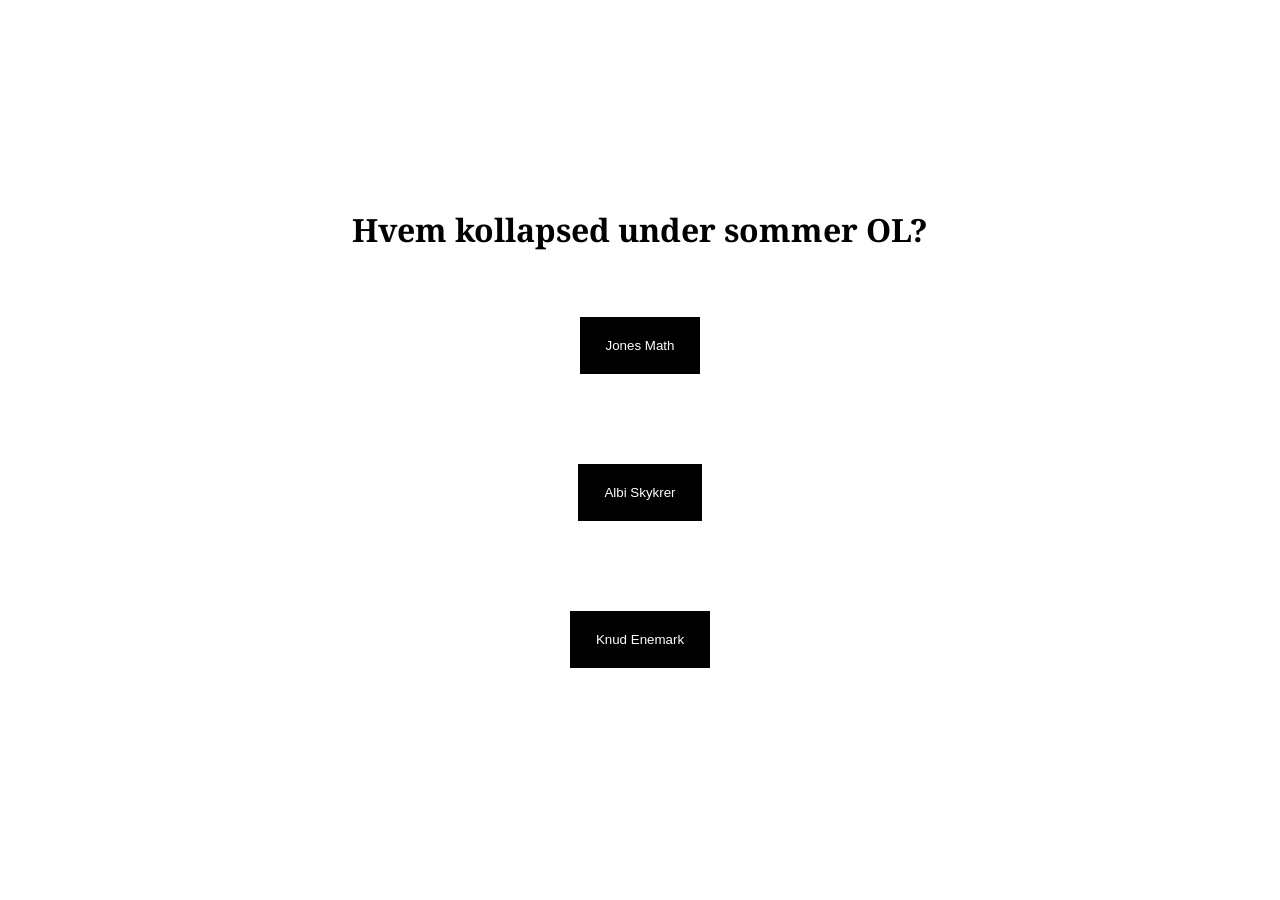
<file: quiz.html>
<!DOCTYPE html>
<html lang="en">
<head>
    <meta charset="UTF-8">
    <meta http-equiv="X-UA-Compatible" content="IE=edge">
    <meta name="viewport" content="width=device-width, initial-scale=1.0">
    <title>Document</title>
    <link rel="stylesheet" href="https://fonts.googleapis.com/css?family=Noto+Serif">
</head>
<body style="height: 100vh;width: 100vw;margin: 0px;font-family: Noto Serif, serif">

    <div style="display: none;justify-content: center;align-items: center;flex-direction: column;position:absolute;height:100%;width:100%; background-color:red" id="wrong">
        <h1 style="color:white">Forkert</h1>
    </div>
    <div style="display: none;justify-content: center;align-items: center;flex-direction: column;position:absolute;height:100%;width:100%; background-color:green" id="rigtigt">
        <h1 style="color:white">Rigtigt</h1>
    </div>
    <div style="display: none;justify-content: center;align-items: center;flex-direction: column;position:absolute;height:100%;width:100%; background-color:white;font-size: 3vw;text-align: center;" id="done">
        <h1 style="color:black">Tillykke du er færdig. Gå ud i det gode vejr :)....</h1>
    </div>
    <div style="padding: 5%;display: none;justify-content: center;align-items: center;flex-direction: column;position:absolute;height:100%;width:100%; background-color:white;font-size: 3vw;text-align: center;" id="why">
        <h1 style="color:black">the world says goodby....</h1>
    </div>
    <div style="padding: 5%;display: none;justify-content: center;align-items: center;flex-direction: column;position:absolute;height:100%;width:100%; background-color:white;font-size: 3vw;text-align: center;" id="why2">
        <h1 style="color:black">why you stiLl heere.??..</h1>
    </div>
    <div id="post" style="text-align: center;height: 100%;width: 100%;display: flex;justify-content: center;align-items: center;flex-direction: column;">
        <h1 id="que">
            dddd
        </h1>
        <button onclick="svar(document.getElementById('svar1').textContent)" id="svar1" style="margin: 5vh;border-radius:0%;border:20px solid black;background-color:black;color:white">
            djjdjdjdjjds
        </button>
        <button onclick="svar(document.getElementById('svar2').textContent)" id="svar2" style="margin: 5vh;border-radius:0%;border:20px solid black;background-color:black;color:white">
            djjdjdjdjjds
        </button>
        <button onclick="svar(document.getElementById('svar3').textContent)" id="svar3" style="margin: 5vh;border-radius:0%;border:20px solid black;background-color:black;color:white">
            djjdjdjdjjds
        </button>

    </div>
    <script>


            var queNumber = -1;
            var posts = [
                {
                    "que":"Hvem kollapsed under sommer OL?",
                    "forkert1":"Jones Math",
                    "forkert2":"Albi Skykrer",
                    "svar":"Knud Enemark",
                },
                {
                    "que":"Hvem var den første mand i rummet?",
                    "forkert1":"Andreas Mogensen",
                    "forkert2":"Yull Sue",
                    "svar":"Yuri Aleksejevitj Gagarin",
                },
                {
                    "que":"Hvilken mur blev bygget i 1961?",
                    "forkert1":"Den Kinesiske Mur",
                    "forkert2":"Der blev ikke bygget nogen mur",
                    "svar":"Berlin Muren",
                },
                {
                    "que":"Hvorfor gik unge i 60'erne på milkshakebar?",
                    "forkert1":"For at lytte til høj rock",
                    "forkert2":"For at få et glas varmt mælk med honning",
                    "svar":"For at drikke blandet mælk",
                },
                {
                    "que":"Hvilket rum program var det første til at lande på månen?",
                    "forkert1":"Saturn V",
                    "forkert2":"Starship",
                    "svar":"Apollo 11",
                },
                {
                    "que":"Hvor mange mennesker kom cirka til festivalen Woodstock?",
                    "forkert1":"50.000",
                    "forkert2":"620.100",
                    "svar":"500.000",
                },
            ];

            function svar(thesvar){
                
                if(thesvar == posts[queNumber]["svar"]){
                    console.log("true");
                    document.getElementById("rigtigt").style.display = "flex";
                    setTimeout(function(){ 
                        document.getElementById("rigtigt").style.display = "none";
                        newQue();
                    }, 1500);
                } else {
                    console.log("false");
                    document.getElementById("wrong").style.display = "flex";
                    setTimeout(function(){ 
                        document.getElementById("wrong").style.display = "none";
                        newQue();
                    }, 1500);
                }
            }

            newQue();

            function newQue(){

                

                queNumber++;

                console.log(queNumber);
                if(queNumber == posts.length){
                    document.getElementById("done").style.display = "flex";
                    setTimeout(function(){ 
                        document.getElementById("why").style.display = "flex";
                        setTimeout(function(){ 
                            document.getElementById("why2").style.display = "flex";
                        }, 20000);
                    }, 40000);
                }

                document.getElementById("que").textContent = posts[queNumber]["que"];
                
            
                document.getElementById("svar1").textContent = posts[queNumber]["forkert1"];
                document.getElementById("svar2").textContent = posts[queNumber]["forkert2"];
                document.getElementById("svar3").textContent = posts[queNumber]["svar"];

                var ra = Math.floor(Math.random() * 3);;
                console.log(ra);
                if(ra == 0){
                    document.getElementById("svar1").textContent = posts[queNumber]["forkert1"];
                    document.getElementById("svar2").textContent = posts[queNumber]["forkert2"];
                    document.getElementById("svar3").textContent = posts[queNumber]["svar"];
                }
                if(ra == 1){
                    document.getElementById("svar1").textContent = posts[queNumber]["svar"];
                    document.getElementById("svar2").textContent = posts[queNumber]["forkert1"];
                    document.getElementById("svar3").textContent = posts[queNumber]["forkert2"];
                }
                if(ra == 2){
                    document.getElementById("svar1").textContent = posts[queNumber]["forkert1"];
                    document.getElementById("svar2").textContent = posts[queNumber]["svar"];
                    document.getElementById("svar3").textContent = posts[queNumber]["forkert2"];
                }
                
            }
    </script>
</body>
</file>
